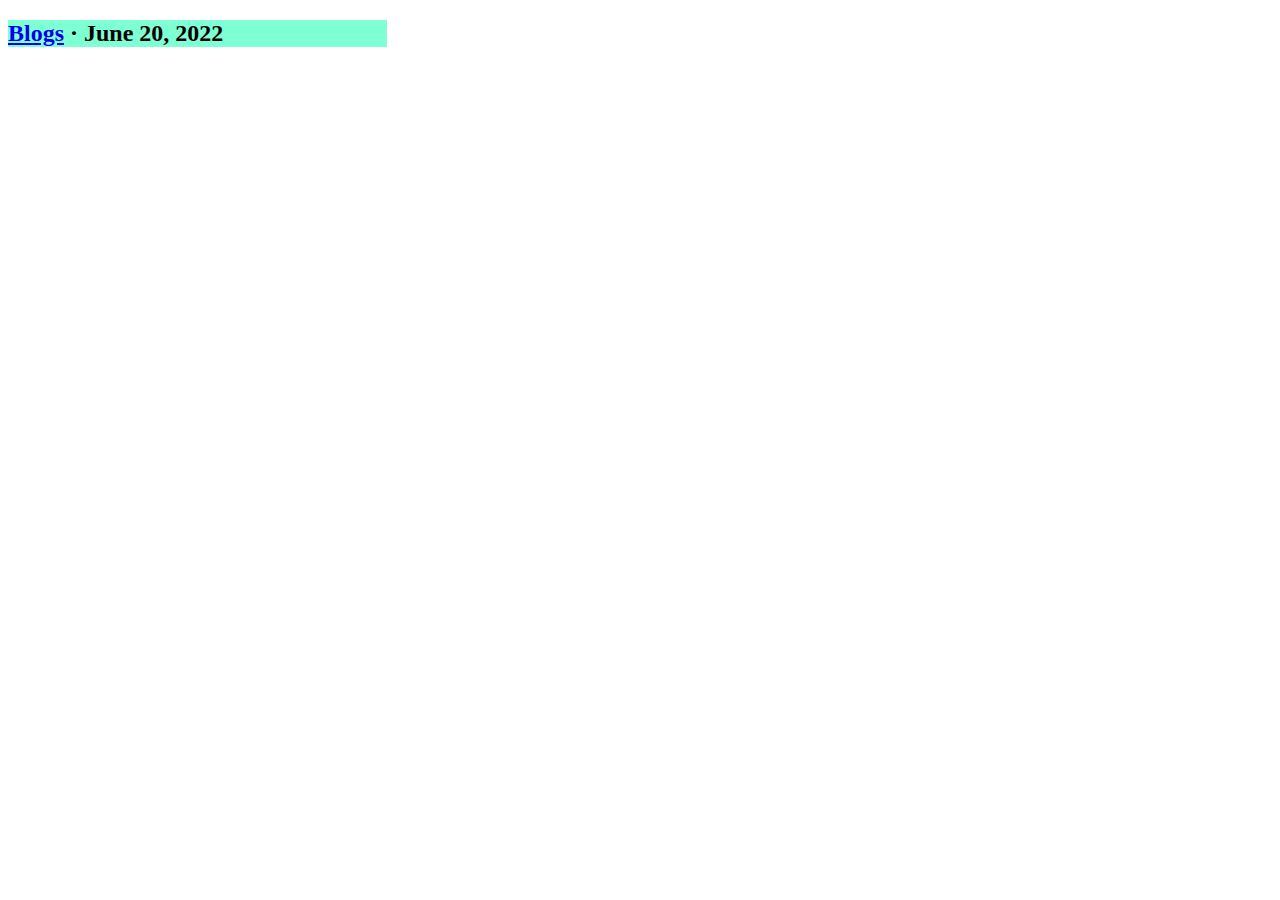
<file: index.html>
<!DOCTYPE html>
<html lang="en">
<head>
    <meta charset="UTF-8">
    <meta http-equiv="X-UA-Compatible" content="IE=edge">
    <meta name="viewport" content="width=device-width, initial-scale=1.0">
    <link rel="stylesheet" href="css/main.css">
    <title>Blogs</title>
</head>
<body>
    <div class="header1">
        <h2><a href="blogs.html">Blogs</a> · June 20, 2022</h2>
    </div>
</body>
</html>
</file>
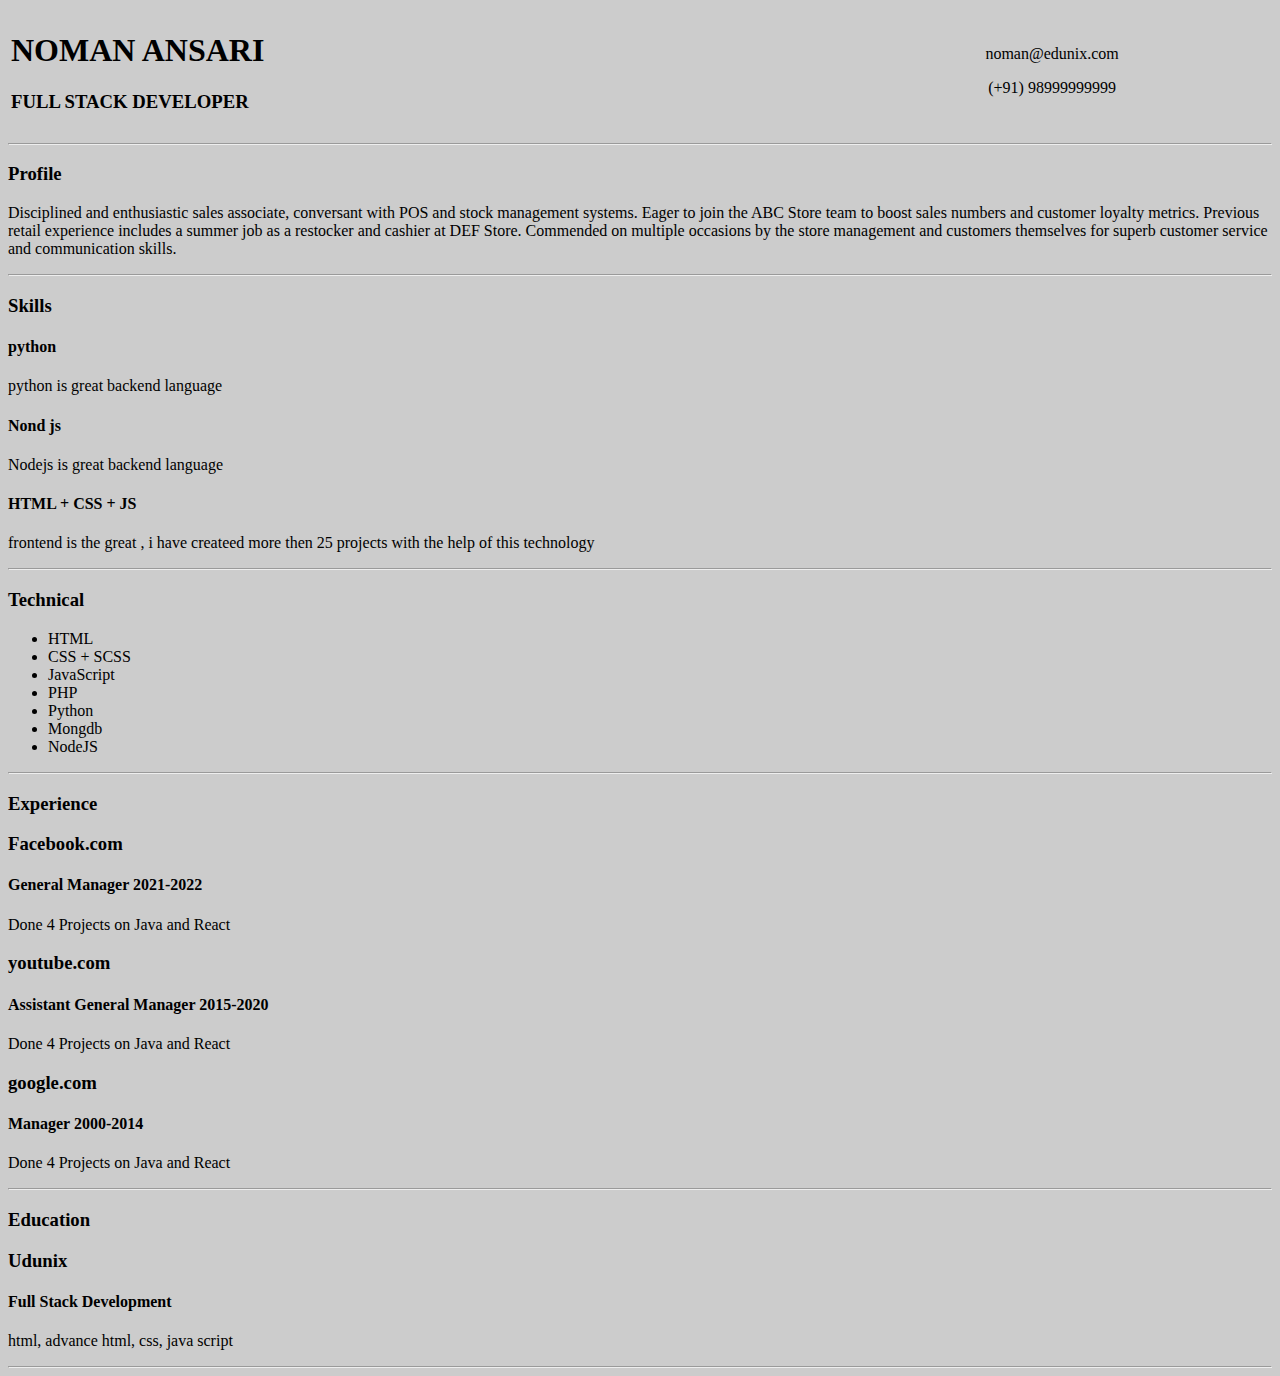
<file: bloger.html>
<!DOCTYPE html>
<html lang="en">
<head>
    <title>Profile - Noman Ansari</title>

</head>
<body bgcolor="#cccccc">
    <section class="section1">
    <table width="100%">
    <tr><td>
        <h1>NOMAN ANSARI</h1>
        <h3>FULL STACK DEVELOPER</h3>
    </td>
    <td align="center">
        <p>noman@edunix.com</p>
        <p>(+91) 98999999999</p>
    </td></tr>
    </table>
    </section>

    <hr>

    <section class="section2">
        <h3>Profile</h3>

        <p> Disciplined and enthusiastic sales associate, conversant with POS and stock management systems. Eager to join the ABC Store team to boost sales numbers and customer loyalty metrics. Previous retail experience includes a summer job as a restocker and cashier at DEF Store. Commended on multiple occasions by the store management and customers themselves for superb customer service and communication skills. </p>

    </section>

    <hr>


    <section class="section3">
        <h3>Skills</h3>

        <div>
            <h4>python</h4>
            <p>python is great backend language</p>
        </div>

        <div>
            <h4>Nond js</h4>
            <p>Nodejs is great backend language</p>
        </div>

        <div>
            <h4>HTML + CSS + JS</h4>
            <p> frontend is the great , i have createed more then 25 projects with the help of this technology</p>
        </div>

    </section>

    <hr>

    <section class="section4">
        <h3>Technical</h3>

        <ul>
            <li>HTML</li>
            <li>CSS + SCSS</li>
            <li>JavaScript</li>
            <li>PHP</li>
            <li>Python</li>
            <li>Mongdb</li>
            <li>NodeJS</li>
        </ul>

    </section>
    

    <hr>

    <section class="section5">
        <h3>Experience</h3>

        <div>
            <h3>Facebook.com</h3>
            <h4>General Manager 2021-2022</h4>
            <p>Done 4 Projects on Java and React</p>
        </div>

        <div>
            <h3>youtube.com</h3>
            <h4>Assistant General Manager 2015-2020</h4>
            <p>Done 4 Projects on Java and React</p>
        </div>

        <div>
            <h3>google.com</h3>
            <h4>Manager 2000-2014</h4>
            <p> Done 4 Projects on Java and React</p>
        </div>
    
    </section>
    <hr>
    <section class="section6">
        <h3>Education</h3>

        <div>
            <h3>Udunix</h3>
            <h4>Full Stack Development</h4>
            <p>html, advance html, css, java script</p>
        </div>

  
    </section>
    <hr>
    
</body>
</html>
</file>
<file: css/main.css>
.header1 {
 background-color: aquamarine;
 width: 30%;
}
</file>
